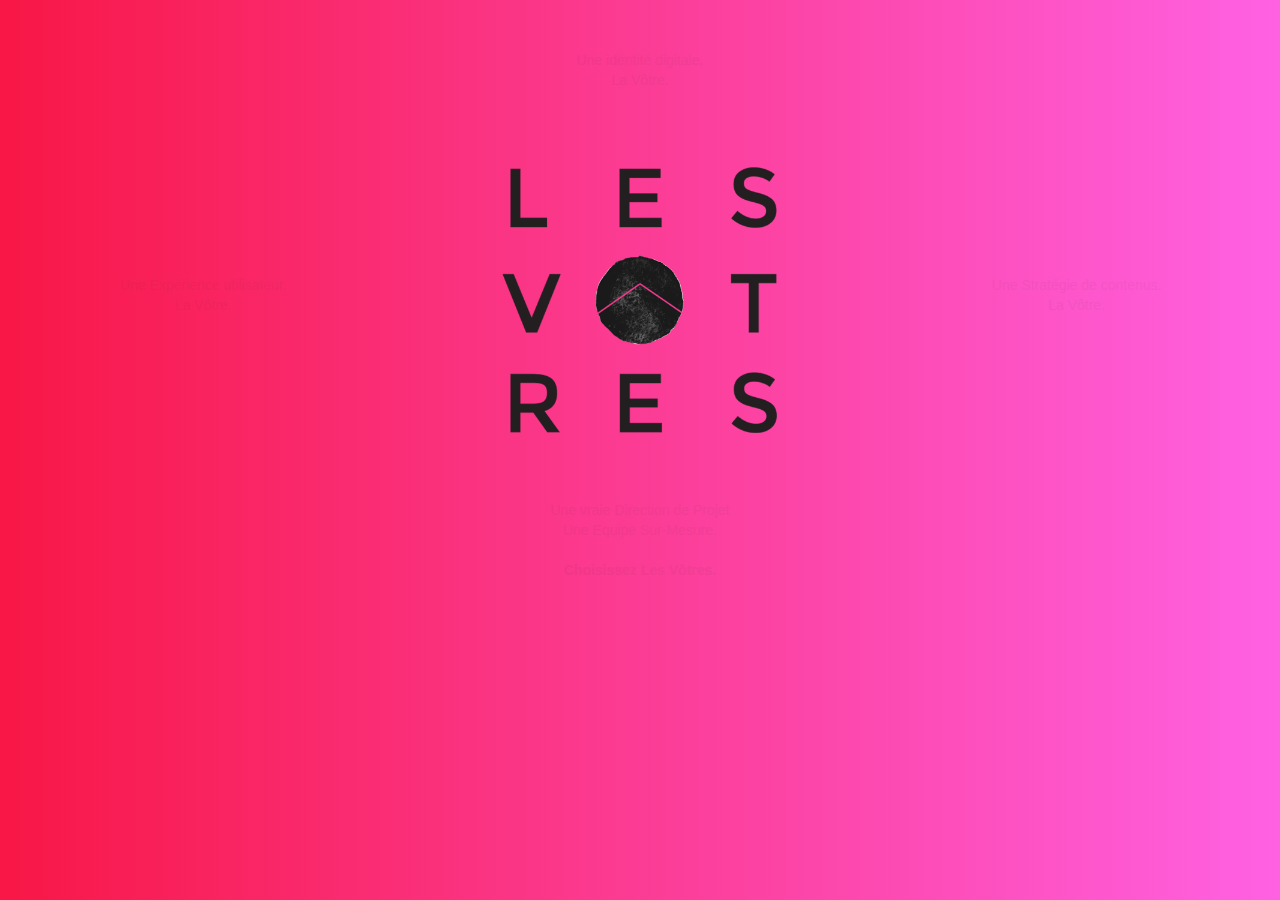
<file: index.html>
<!DOCTYPE html>
<html>
  <head>
    <meta charset="utf-8">
    <meta http-equiv="X-UA-Compatible" content="IE=edge">
    <meta name="viewport" content="width=device-width, initial-scale=1">

    <title>--- Les Vôtres ---</title>
    <link href="https://fonts.googleapis.com/css?family=Roboto+Slab:100,400" rel="stylesheet">
    <link rel="stylesheet" href="https://maxcdn.bootstrapcdn.com/bootstrap/3.2.0/css/bootstrap.min.css">
    <link rel="stylesheet" href="https://maxcdn.bootstrapcdn.com/font-awesome/4.1.0/css/font-awesome.min.css">
    <link rel="stylesheet" href="style.css" style="text/css">

    <!-- HTML5 Shim and Respond.js IE8 support of HTML5 elements and media queries -->
    <!-- Leave those next 4 lines if you care about users using IE8 -->
    <!--[if lt IE 9]>
      <script src="https://oss.maxcdn.com/html5shiv/3.7.2/html5shiv.min.js"></script>
      <script src="https://oss.maxcdn.com/respond/1.4.2/respond.min.js"></script>
    <![endif]-->
  </head>
  <body>
  <div class="container-full">
      <div class="hidden-sm hidden-md hidden-lg hidden-xl"><div class="row">
       <div class="col-sm-4 col-sm-offset-4">
          <p class="text-center text-mobile">Une Identité Digitale. La Vôtre<br>Une Expérience Utilisateur. La Vôtre<br>Une Stratégie de contenus. La Vôtre</p>
       </div>
      </div></div>
    <div class="row hidden-xs">
      <div class="col-sm-4 col-sm-offset-4">
        <p class="text-center words">Une identité digitale.<br>La Vôtre.</p>
      </div>
    </div>
    <div class="row">
      <div class="col-sm-4">
        <div class="text-left-right hidden-xs"><p class="text-center words">Une Expérience utilisateur.<br>La Vôtre.</p></div>
      </div>
      <div class="col-sm-4">
        <div class="text-center">
          <div id="logo">
            <img src="images/logo.png" alt="" width="300px">
          </div>
          <div id="o">
            <img src="images/o.png" alt="" width="300px" class="image">
          </div>
        </div>
      </div>
      <div class="col-sm-4">
        <div class="text-left-right hidden-xs"><p class="text-center words">Une Stratégie de contenus.<br>La Vôtre.</p></div>
      </div>
    </div>
    <div class="row hidden-xs">
      <div class="col-sm-4 col-sm-offset-4">
        <p class="text-center words">Une vraie Direction de Projet<br>Une Equipe Sur-Mesure.<br><br><a href="https://pedrolane.typeform.com/to/dlkGpK" target="blank"><strong>Choisissez Les Vôtres.</strong></a></p>
      </div>
    </div>
    <div class="row hidden-md hidden-sm hidden-lg hidden-xl">
      <div class="col-sm-4 col-sm-offset-4">
        <p class="text-center text-mobile">Une vraie Direction de Projet<br>Une Equipe Sur-Mesure.<br><br><a href="https://pedrolane.typeform.com/to/dlkGpK" target="blank"><strong>Choisissez Les Vôtres.</strong></a></p>
      </div>
    </div>
  </div>

    <!-- Including Bootstrap JS (with its jQuery dependency) so that dynamic components work -->
 <script src="https://code.jquery.com/jquery-1.10.2.js"></script>
    <script src="animation.js"></script>
    <script src="https://ajax.googleapis.com/ajax/libs/jquery/1.11.1/jquery.min.js"></script>
    <script src="https://maxcdn.bootstrapcdn.com/bootstrap/3.2.0/js/bootstrap.min.js"></script>
  </body>
</html>
</file>
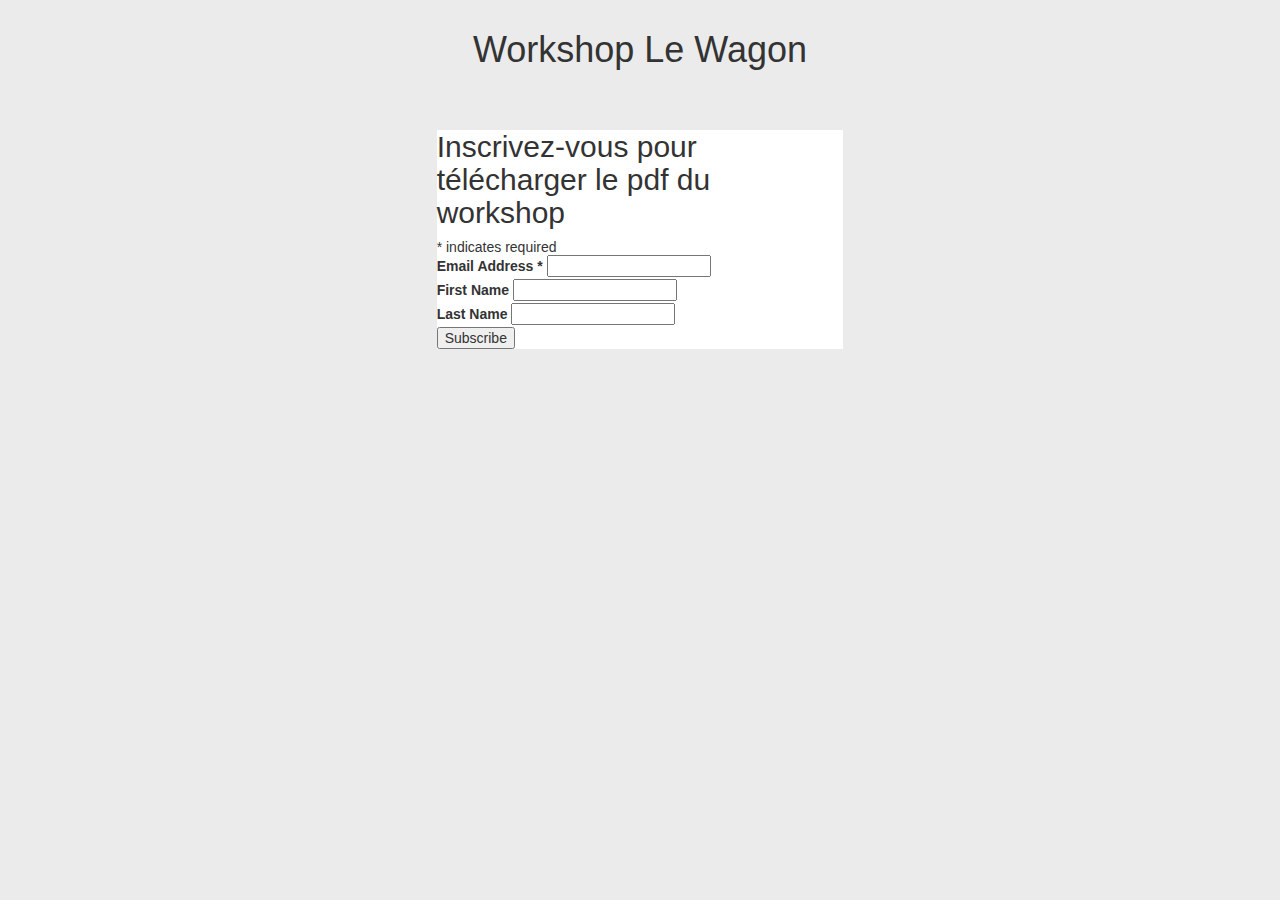
<file: lewagon.html>
<!DOCTYPE html>
<html>
  <head>
    <meta charset="utf-8">
    <meta http-equiv="X-UA-Compatible" content="IE=edge">
    <meta name="viewport" content="width=device-width, initial-scale=1">

    <title>--- Les Vôtres ---</title>

    <link rel="stylesheet" href="https://maxcdn.bootstrapcdn.com/bootstrap/3.2.0/css/bootstrap.min.css">
    <link rel="stylesheet" href="https://maxcdn.bootstrapcdn.com/font-awesome/4.1.0/css/font-awesome.min.css"><link href="//cdn-images.mailchimp.com/embedcode/classic-10_7.css" rel="stylesheet" type="text/css">
<style type="text/css">
  #mc_embed_signup{background:#fff; clear:left; font:14px Helvetica,Arial,sans-serif; }
  /* Add your own MailChimp form style overrides in your site stylesheet or in this style block.
     We recommend moving this block and the preceding CSS link to the HEAD of your HTML file. */
</style>

    <!-- HTML5 Shim and Respond.js IE8 support of HTML5 elements and media queries -->
    <!-- Leave those next 4 lines if you care about users using IE8 -->
    <!--[if lt IE 9]>
      <script src="https://oss.maxcdn.com/html5shiv/3.7.2/html5shiv.min.js"></script>
      <script src="https://oss.maxcdn.com/respond/1.4.2/respond.min.js"></script>
    <![endif]-->
  </head>
  <body>


<!-- Begin MailChimp Signup Form -->

<div class="container-full" style="background-color: rgb(235,235,235); height: 100vh; margin-top: 0px;">
<h1 class="text-center" style="margin-top:0px; padding:30px;">Workshop Le Wagon</h1>
  <div class="row">
  <div class="col-xs-12 col-md-4 col-md-offset-4">
    <div>
      <div id="mc_embed_signup">
        <form action="//lewagon.us11.list-manage.com/subscribe/post?u=69c362f06a19a430d5ae8c22e&amp;id=565f5821d9" method="post" id="mc-embedded-subscribe-form" name="mc-embedded-subscribe-form" class="validate" target="_blank" novalidate>
            <div id="mc_embed_signup_scroll">
          <h2>Inscrivez-vous pour télécharger le pdf du workshop</h2>
        <div class="indicates-required"><span class="asterisk">*</span> indicates required</div>
        <div class="mc-field-group">
          <label for="mce-EMAIL">Email Address  <span class="asterisk">*</span>
        </label>
          <input type="email" value="" name="EMAIL" class="required email" id="mce-EMAIL">
        </div>
        <div class="mc-field-group">
          <label for="mce-FNAME">First Name </label>
          <input type="text" value="" name="FNAME" class="" id="mce-FNAME">
        </div>
        <div class="mc-field-group">
          <label for="mce-LNAME">Last Name </label>
          <input type="text" value="" name="LNAME" class="" id="mce-LNAME">
        </div>
          <div id="mce-responses" class="clear">
            <div class="response" id="mce-error-response" style="display:none"></div>
            <div class="response" id="mce-success-response" style="display:none"></div>
          </div>    <!-- real people should not fill this in and expect good things - do not remove this or risk form bot signups-->
            <div style="position: absolute; left: -5000px;" aria-hidden="true"><input type="text" name="b_69c362f06a19a430d5ae8c22e_565f5821d9" tabindex="-1" value=""></div>
            <div class="clear"><input type="submit" value="Subscribe" name="subscribe" id="mc-embedded-subscribe" class="button"></div>
            </div>
          </form>
        </div>

<!--End mc_embed_signup-->
    </div>
  </div>
  </div>
</div>
<!--End mc_embed_signup-->


    <!-- Including Bootstrap JS (with its jQuery dependency) so that dynamic components work -->
    <script src="https://ajax.googleapis.com/ajax/libs/jquery/1.11.1/jquery.min.js"></script>
    <script src="https://maxcdn.bootstrapcdn.com/bootstrap/3.2.0/js/bootstrap.min.js"></script>
  </body>
</html>
</file>
<file: style.css>
html {
  width: 100%;
  height: 100%;
}

body {
  background: #fceabb; /* fallback for old browsers */
background: -webkit-linear-gradient(to left, #FC3E04 , #F83716); /* Chrome 10-25, Safari 5.1-6 */
background: linear-gradient(to left, #FF61E3 , #F81746); /* W3C, IE 10+/ Edge, Firefox 16+, Chrome 26+, Opera 12+, Safari 7+ */10+/ Edge, Firefox 16+, Chrome 26+, Opera 12+, Safari 7+ */
/*  background-size: 150% 150%;
  height: 100%;
  width: 100%;
  animation: background 18s ease infinite;*/
  font-family: 'Roboto Slab', serif;
  color:#333333;
  font-weight: lighter;
}

@keyframes background {
  0% {
    background-position: 0% 50%;
  }

  50% {
    background-position: 100% 50%;
  }

  100% {
    background-position: 0% 50%;
  }
}
a {
  color:#333333;
}

a:hover {
  color:#333333;

}

#logo {
  position: relative;
}
#o {
  position: absolute;
  top:0;
  bottom:0;
  left:0;
  right:0;
}

.words {
  padding:50px;
  opacity:0.05;
  animation: all ease 2s;
}
.words:hover {
  opacity:1;
}

.text-left-right {
  height: 300px;
  width:100%;
  display:flex;
  align-items: center;
  justify-content: center;
}

.text-mobile {
   padding:30px;
    line-height: 1.7em;
}
</file>
